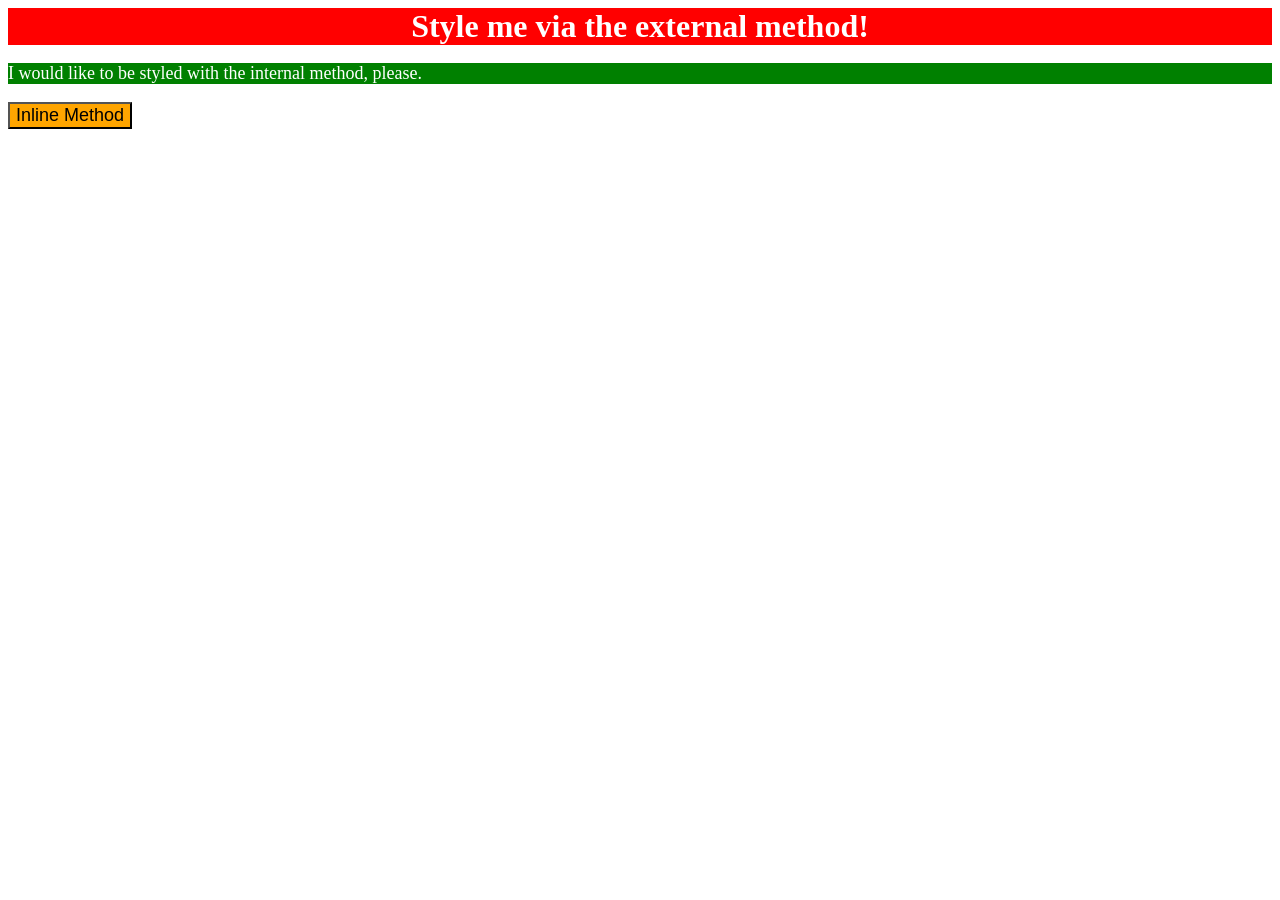
<file: foundations/intro-to-css/01-css-methods/index.html>
<!DOCTYPE html>
<html lang="en">
  <head>
    <link rel="stylesheet" href="style/style.css">
    <style>
      p {
        background-color: green;
        color: white;
        font-size: 18px;
      }
    </style>
    <meta charset="UTF-8">
    <meta http-equiv="X-UA-Compatible" content="IE=edge">
    <meta name="viewport" content="width=device-width, initial-scale=1.0">
    <title>Methods for Adding CSS</title>
  </head>
  <body>
    <div>Style me via the external method!</div>
    <p>I would like to be styled with the internal method, please.</p>
    <button style="background-color: orange; font-size: 18px;">Inline Method</button>
  </body>
</html>
</file>
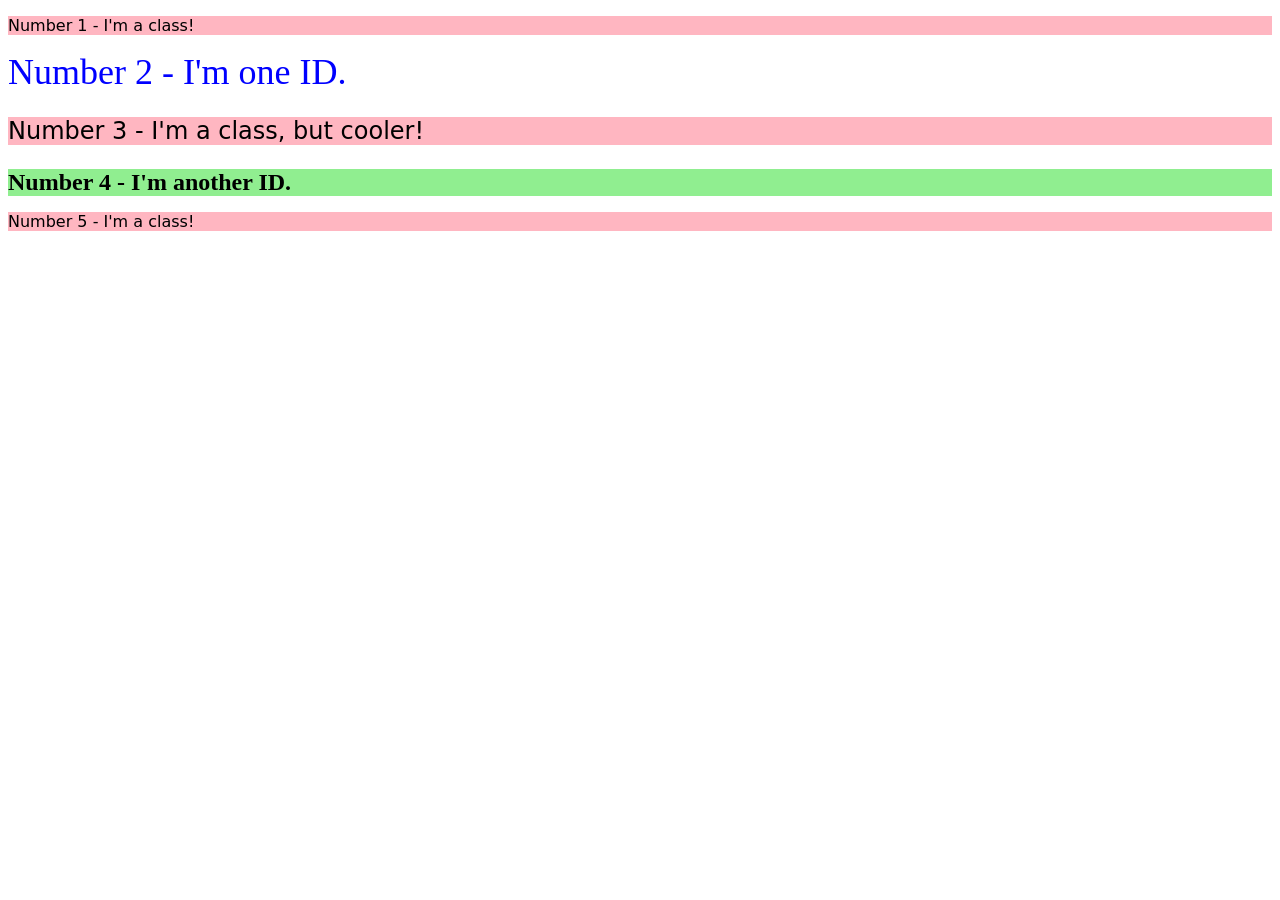
<file: foundations/intro-to-css/02-class-id-selectors/index.html>
<!DOCTYPE html>
<html lang="en">
  <head>
    <meta charset="UTF-8">
    <meta name="viewport" content="width=device-width, initial-scale=1.0">
    <title>Class and ID Selectors</title>
    <link rel="stylesheet" href="style.css">
  </head>
  <body>
    <p class="odd">Number 1 - I'm a class!</p>
    <div id="two">Number 2 - I'm one ID.</div>
    <p class="odd three">Number 3 - I'm a class, but cooler!</p>
    <div id="four">Number 4 - I'm another ID.</div>
    <p class="odd five">Number 5 - I'm a class!</p>
  </body>
</html>
</file>
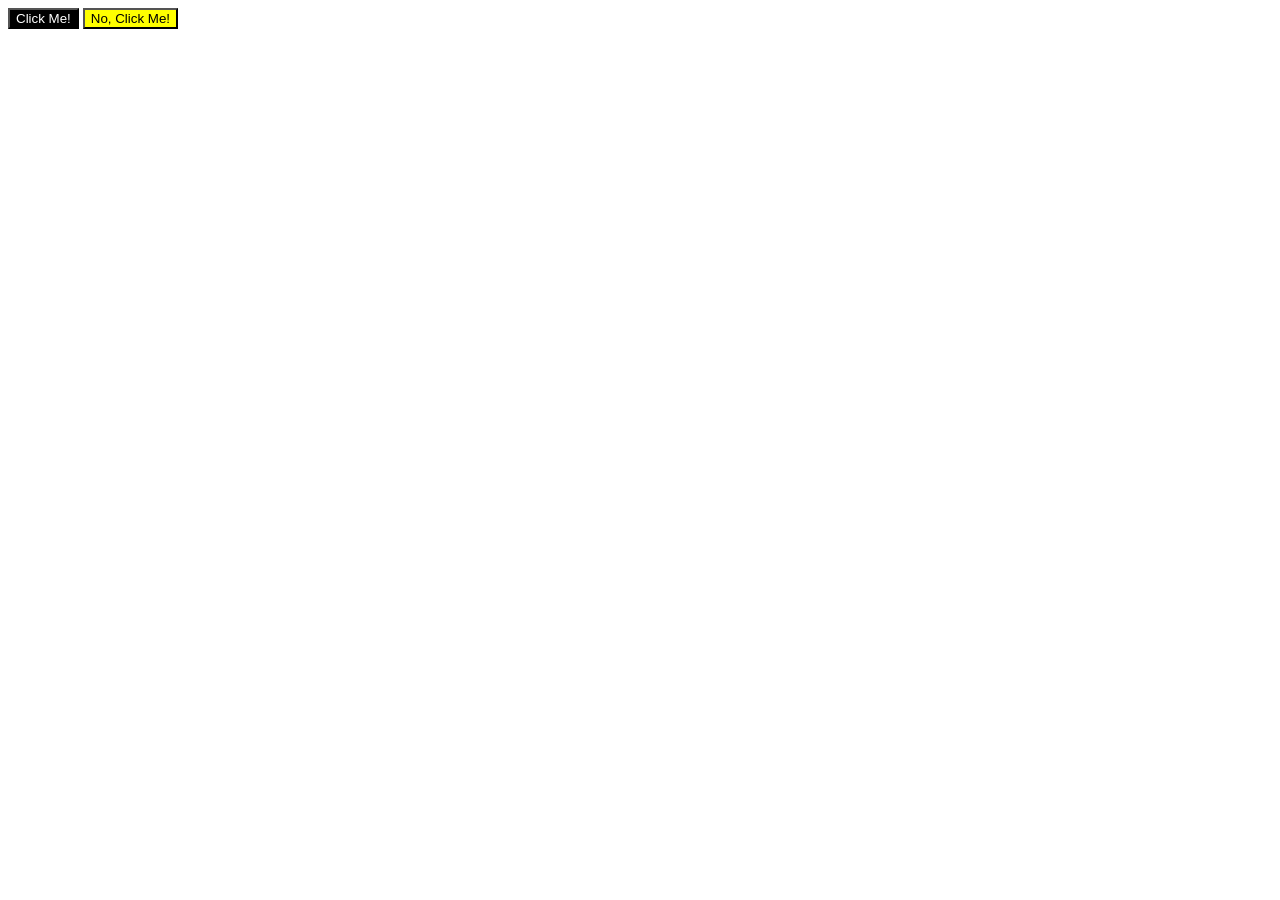
<file: foundations/intro-to-css/03-grouping-selectors/index.html>
<!DOCTYPE html>
<html lang="en">
  <head>
    <meta charset="UTF-8">
    <meta name="viewport" content="width=device-width, initial-scale=1.0">
    <title>Grouping Selectors</title>
    <link rel="stylesheet" href="style.css">
  </head>
  <body>
    <button class="buttonOne">Click Me!</button>
    <button class="buttonTwo">No, Click Me!</button>
  </body>
</html>
</file>
<file: foundations/intro-to-css/01-css-methods/style/style.css>
div {
    background-color:red;
    color:white; 
    font-size:32px;
    font-weight: bold;
    text-align:center;
}
</file>
<file: foundations/intro-to-css/02-class-id-selectors/style.css>
/* Add CSS Styling */
.odd{
    background-color: lightpink;
    font-family: Verdana,"DejaVu Sans",sans-serif; 
}

#two {
    color: blue;
    font-size: 36px;
}

.odd.three {
    font-size:24px;
}

#four {
    background-color: lightgreen;
    font-size: 24px;
    font-weight: bold;
}
</file>
<file: foundations/intro-to-css/03-grouping-selectors/style.css>
/* Add CSS Styling */

.buttonOne{
    background-color:black;
    color: white;
}

.buttonTwo{
    background-color: yellow;
}

.buttonOne.buttonTwo {
    font-family: Helvetica , "Times New Roman" , sans-serif;
    font-size: 28px;
}
</file>
